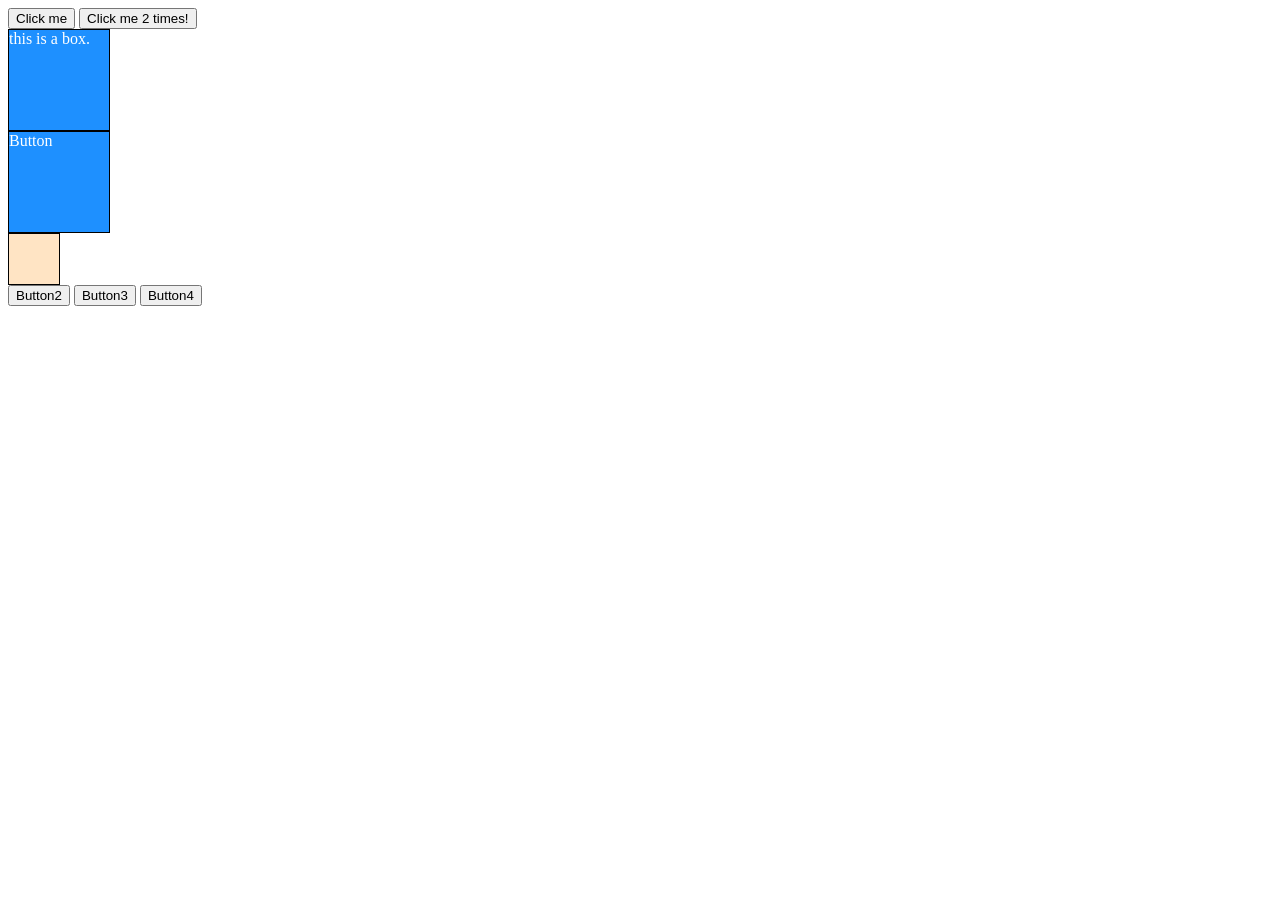
<file: events-apnaCollege/index.html>
<!DOCTYPE html>
<html lang="en">
<head>
    <meta charset="UTF-8">
    <meta name="viewport" content="width=device-width, initial-scale=1.0">
    <title>Document</title>
    <link rel="stylesheet" href="styles.css">
</head>
<body>
    <button id="button" onclick="console.log('button was clicked');alert('hello!')">Click me</button> <!--Inline event handling.-->
    <button ondblclick="console.log('button was clicked 2 times.')">Click me 2 times!</button>

 <div onmouseover="console.log('You are inside div')">
   this is a box. 
 </div>
 <div id="btn1">Button</div>
 <div id="box1"></div>
 <button id="button2">Button2</button>
 <button id="button3">Button3</button>
 <button id="button4">Button4</button>
 <script src="script.js"></script>
</body>
</html>
</file>
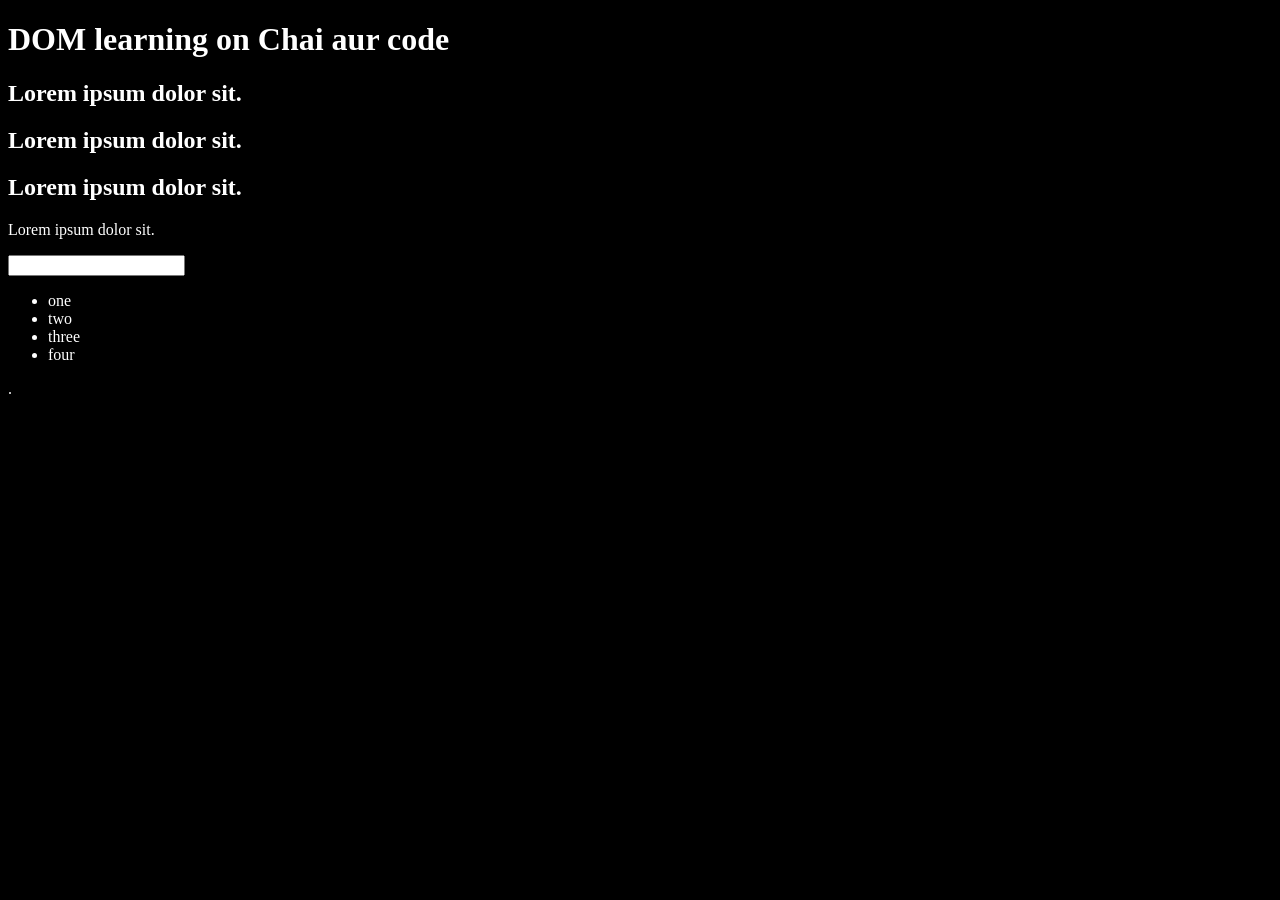
<file: 06-dom/one.html>
<!DOCTYPE html>
<html lang="en">
<head>
    <meta charset="UTF-8">
   
    <title>DOM learning</title>
    <style>
        .bg-black{
            background-color: black;
            color:#fff;
        }
    </style>
</head>
<body  class="bg-black">
    <div>
        <h1 id="title" class="heading">DOM learning on Chai aur code <span style="display:none;">test text</span></h1>
        <h2>Lorem ipsum dolor sit.</h2>
        <h2>Lorem ipsum dolor sit.</h2>
        <h2>Lorem ipsum dolor sit.</h2>
        <p>Lorem ipsum dolor sit.</p>
        <input type="password" name=""id="">
        <ul>
            <li class="list-item">one</li> 
            <li class="list-item">two</li> 
            <li class="list-item">three</li> 
            <li class="list-item">four</li> 
        </ul>
    </div>
</body>
</html>
.
</file>
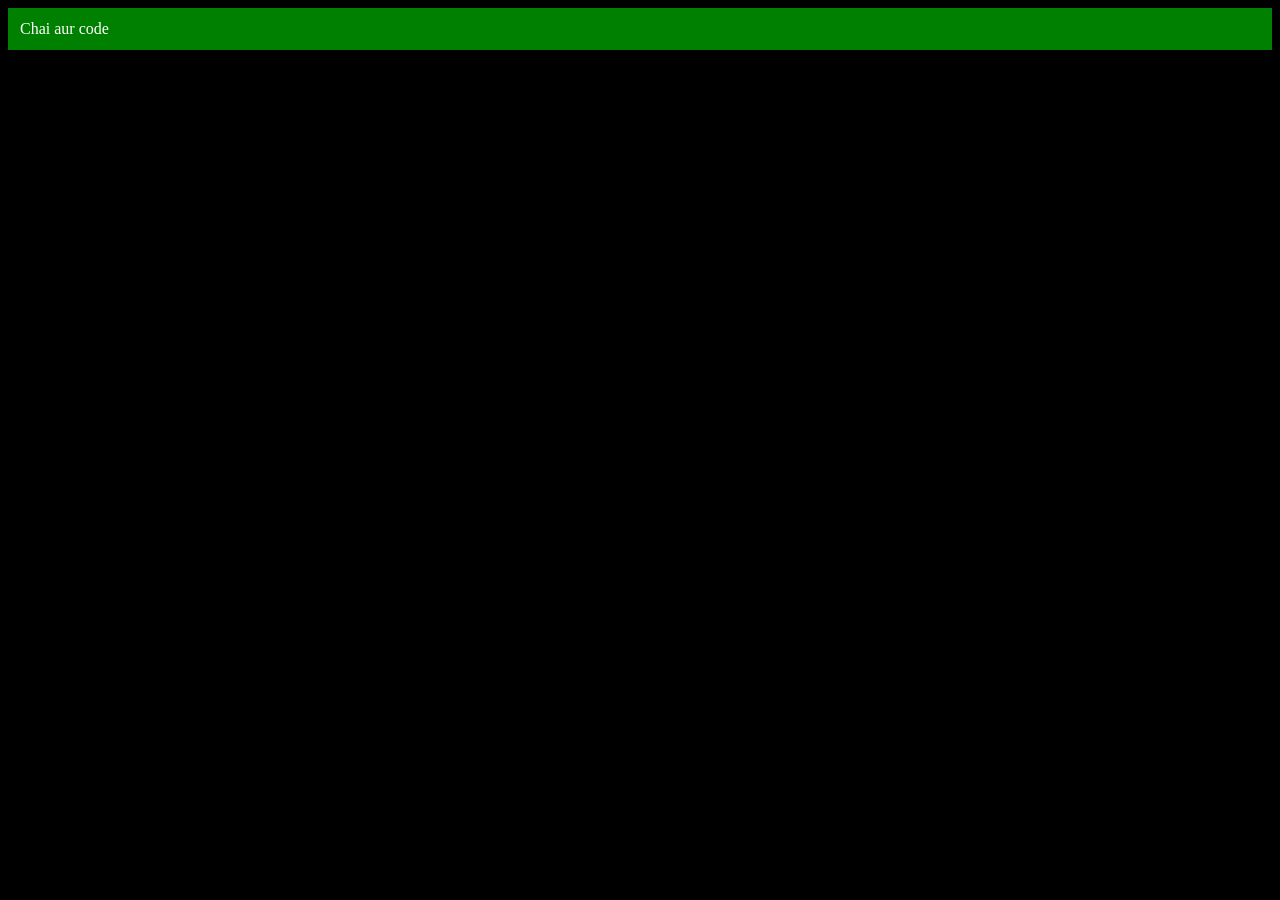
<file: 06-dom/three.html>
<!--How we create Node list programmatically?-->
<!DOCTYPE html>
<html lang="en">
<head>
    <meta charset="UTF-8">
    <meta name="viewport" content="width=device-width, initial-scale=1.0">
    <title>Chai or Code</title>
</head>
<body style="background-color: black;color:white;">
    
</body>
<script>
  const div=  document.createElement('div')
  console.log(div); //will print <div></div>
  //We want to add properties to this div element like classname,id ,etc.
  //Every element is a node list in itself as it has all values but they are not set .
  div.className="main"
  div.id=Math.round(Math.random()*10+1) //Will set some random big number as the id of the div.
  div.setAttribute("title","generated title") //setAttribute has to be given a key-value pair.Here title attribute is give the value "generated title".
  div.style.backgroundColor="green"
  div.style.padding="12px"
  //Now the div we have created is in the memory.It is still not in the page.We have to attach it to the document.
  //div.innerText="Chai or code"
  const addText=document.createTextNode("Chai aur code") //Better way as You can add multiple text nodes without overwriting existing content.
  div.appendChild(addText) //Now the TextNode created will be added to the div. 
  //Now finally attach div to the document
  document.body.appendChild(div)
</script> 
</html>

<!--

What's the difference between div.id=" " and div.setAttribute("id"," ")??

both div.id = "something" and div.setAttribute("id", "something") set the id of an element, but they do it slightly differently in how and when they work.

Key Differences Summary
Feature                                	div.id = "myId"	                                     div.setAttribute("id", "myId")
Type 	                                Property assignment	                                              Method call
Affects	                      DOM property (and also syncs HTML attribute)	       HTML attribute (and also syncs DOM property)
Use case	                When setting common properties like id, className, etc.	    When setting any attribute, especially non-standard or custom ones
Performance	                             Slightly faster	                                             Slightly slower
Example of flexible use	       ❌ Can't set data attributes like data-info	               ✅ Can set data-info or any custom attribute
-->
</file>
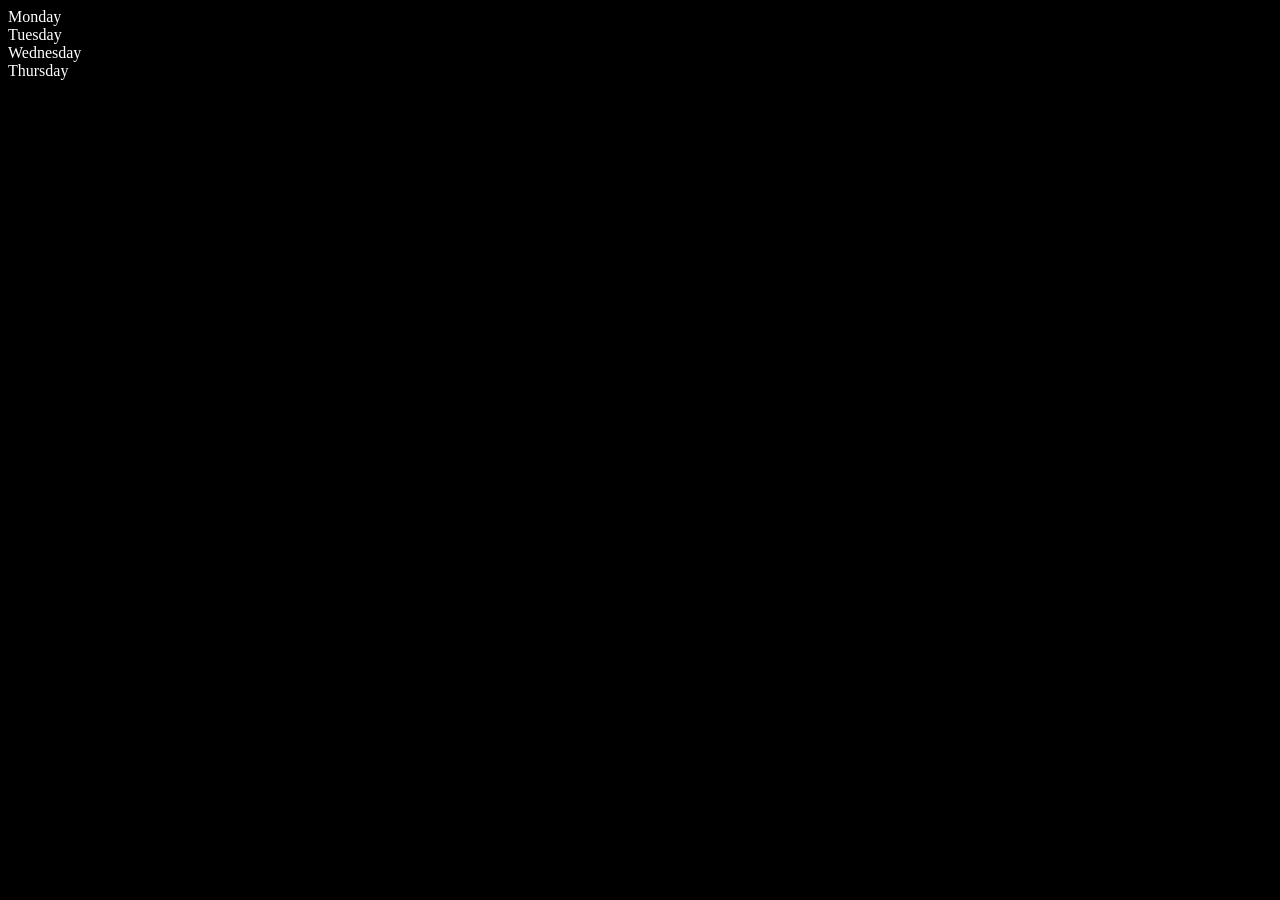
<file: 06-dom/two.html>
<!DOCTYPE html>
<html lang="en">
<head>
    <meta charset="UTF-8">
    <meta name="viewport" content="width=device-width, initial-scale=1.0">
    <title>DOM| chai aur code</title>
</head>
<body style="background-color: black;color:white;">
    <div class="Parent">
        <div class="day">Monday</div>
        <div class="day">Tuesday</div>
        <div class="day">Wednesday</div>
        <div class="day">Thursday</div>
    </div>
</body>
<script>
    const parent=document.querySelector('.parent')
    console.log(parent);
    console.log(parent.children); //We will get an HTML Collection.It is almost like array
    console.log(parent.children[1].innerHTML); //Tuesday
    //For loop will work anywhere
    for(let i=0;i<parent.children.length;i++){
        console.log(parent.children[i].innerHTML);//Will print Monday ,Tuesday, Wednesday and Thursday
    
    }
    parent.children[1].style.color="orange"
    console.log(parent.firstElementChild); //Will print the HTML query of Monday.
    console.log(parent.lastElementChild);//Will print the HTML query of Thurday
    //We can also move from child to parent.
    const dayOne=document.querySelector('.day')
    console.log(dayOne) //HTML query of Monday
    //Query selector is an expensive operation  as we are traversing a tree(DOM).
    console.log(dayOne.parentElement);//Will print the parent element.
    console.log(dayOne.nextElementSibling);//will print Tuesday.
    console.log("NODES: ",parent.childNodes);//Now will print the NodeList having size 9 .Child nodes are a complex tree sturcture.In the node list space,enter are also node text.Thats why we want more optimized javascript but web can never that much optimized.Enter will be counted as text Element.In HTML only one line break is counted.Comment will be also couted in the node list. 
    //16:42 of lecture 33 we discussed about the node list.
    //How we create Node List programmatically?

</script>
</html>
</file>
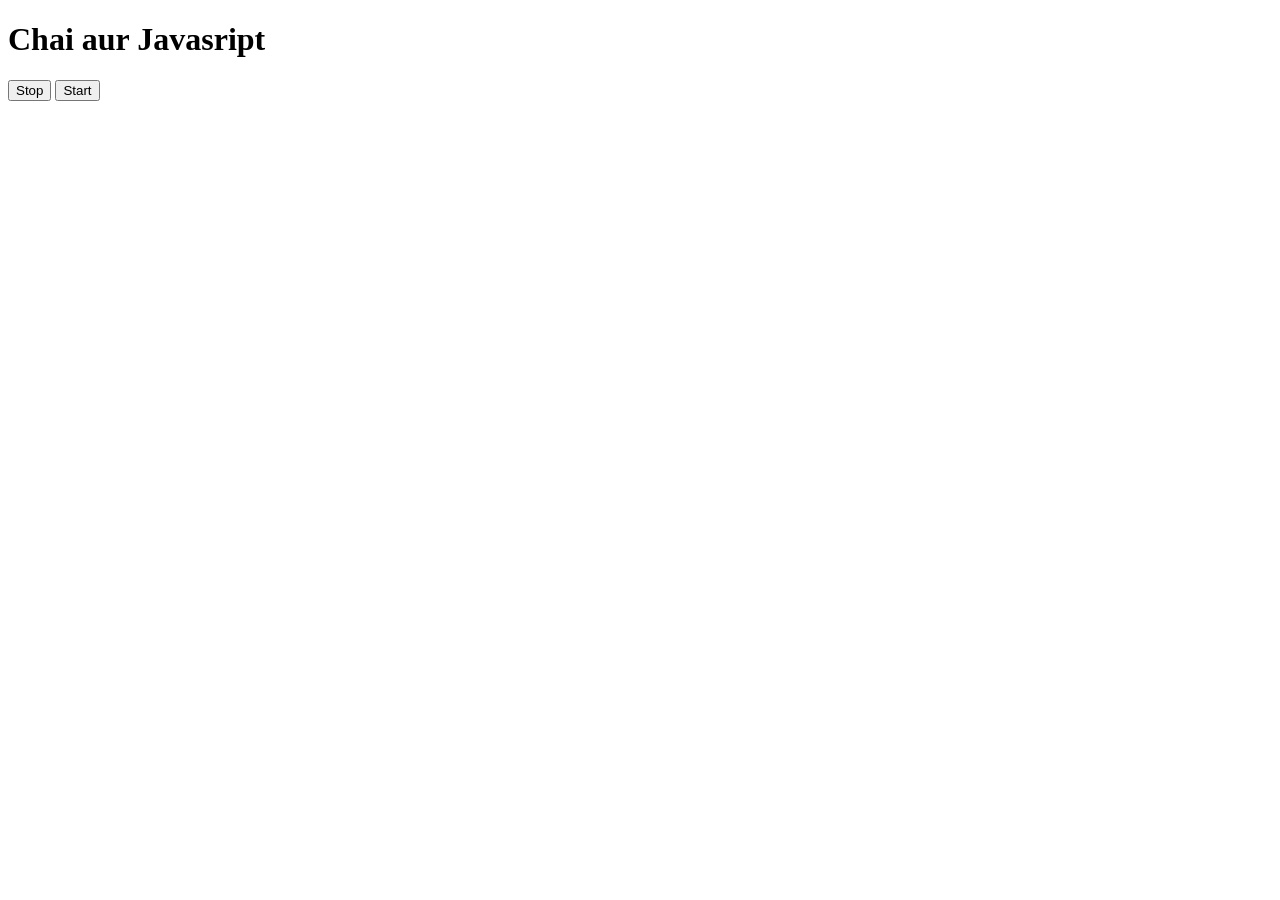
<file: 08_Events/three.html>
<!DOCTYPE html>
<html lang="en">
<head>
    <meta charset="UTF-8">
    <meta name="viewport" content="width=device-width, initial-scale=1.0">
    <title>Document</title>
</head>
<body>
   <h1>Chai aur Javasript</h1> 
   <button id="stop">Stop</button>
   <button id="start">Start</button>

   <script>
    const sayDate=function(str){
  console.log(str,Date.now());
   }
   let intervalID=setInterval(sayDate,1000,"hi") //"hi" is the third parameter.or str="hi".
    //clearInterval( intervalID) //Now intervalID will not run.
    //When we press the start button ,setInterval starts but when we press the stop button ,setInterval stops.
    document.getElementById('stop').addEventListener('click',function(){
        clearInterval(intervalID);
        console.log("Stopped.")
    })
    document.getElementById('start').addEventListener('click',function(){
        intervalIDi=setInterval(saysDate,1000,"hi")
        console.log("Started");
    })
   </script>
</body>
</html>
</file>
<file: events-apnaCollege/styles.css>
div{
    height:100px;
    width:100px;
    background-color:dodgerblue;
    color:white;
    border:1px solid black;
}
#box1{
    height:50px;
    width:50px;
    background-color: bisque;
}
</file>
